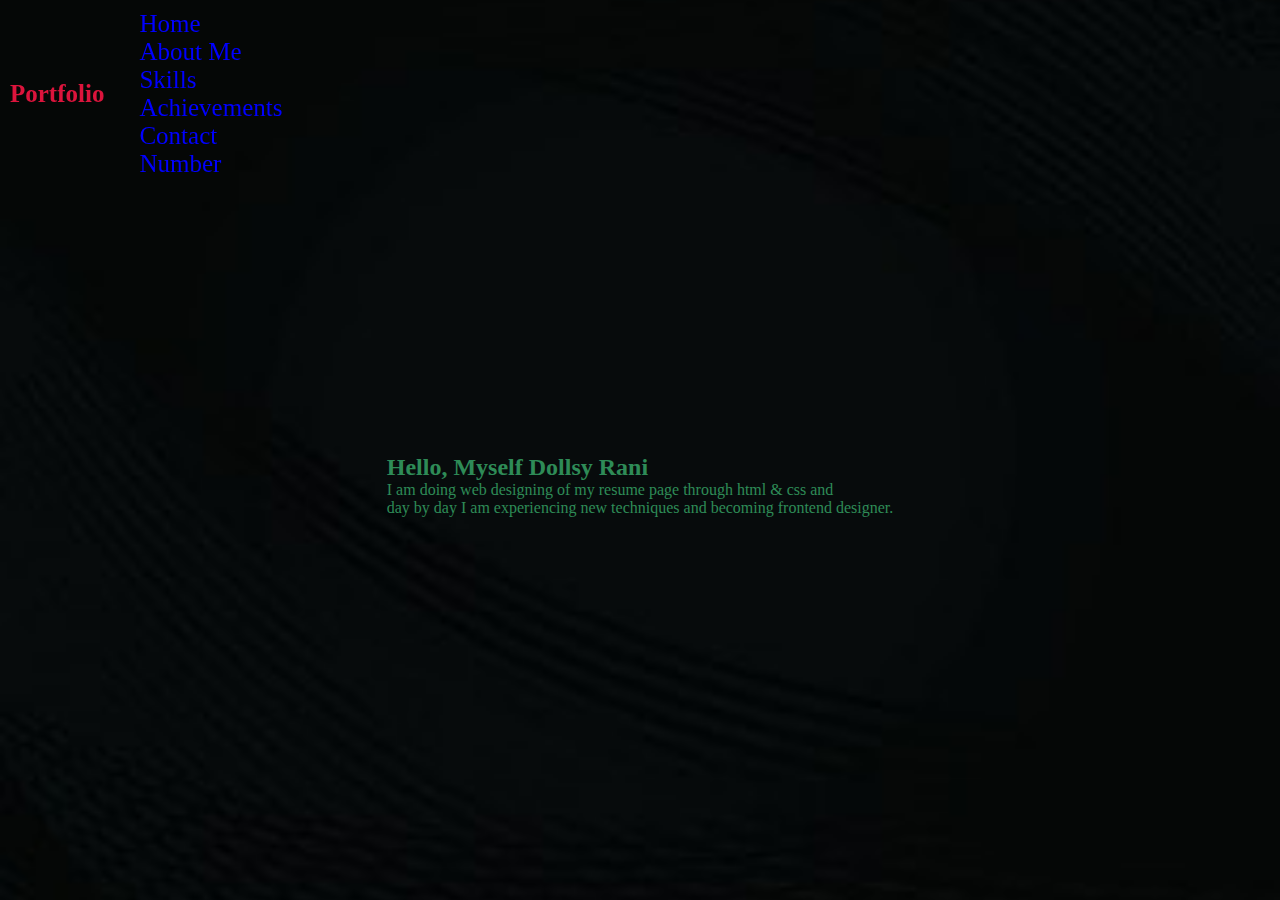
<file: project2.html>
<html>
    <head>
        <title>Resume for placement:</title>
        <body>
            <link rel="stylesheet" type="text/css" href="project2.css">
            <header class="header">
                <a href="#" class="logo">Portfolio</a>
                <nav class="navbar">
                    <a href="#">Home</a>
                    <a href="#">About Me</a>
                    <a href="#">Skills</a>
                    <a href="#">Achievements</a>
                    <a href="#">Contact Number</a>
                </nav>
            </header>
            <section class="home">
                <div class="home-content">
                    <h2>Hello, Myself Dollsy Rani</h2>
                    <p>I am doing web designing of my resume page through html & css and
                        <br>day by day I am experiencing new techniques and becoming frontend designer.</p>
                <div class="home-science">
                    
                </div>
                </div>
            </section>
        </body>
    </head>
</html>
</file>
<file: project2.css>
*
{
    margin: 0;
    padding: 0;
    box-sizing: border-box;
    font-family: Georgia, 'Times New Roman', Times, serif;
}

body
{
    color: seagreen;
}

.header
{
    position: fixed;
    top: 0;
    left: 0;
    width: 100px;
    padding: 10px 10px;
    background: transparent;
    display: flex;
    justify-content: space-around;
    align-items: center;
    z-index: 100;
}

.logo
{
    position: relative;
    font-size: 25px;
    color: crimson;
    text-decoration: none;
    font-weight: 600;
}

.navbar a
{
    display: inline-block;
    font-size: 25px;
    color: blue;
    text-decoration: none;
    font-weight: 500;
    margin-left: 35px;
    transition: 0.3s;
}

.navbar a:hover
{
    color: aqua;
}

.home 
{
    position: relative;
    width: 100%;
    justify-content: space-around;
    height: 100%;
    background-image: url(images/bg.jpg);
    background-size: cover;
    background-position: center;
    display: flex;
    align-items: center;
    padding: 70px 10% 0;
}
</file>
